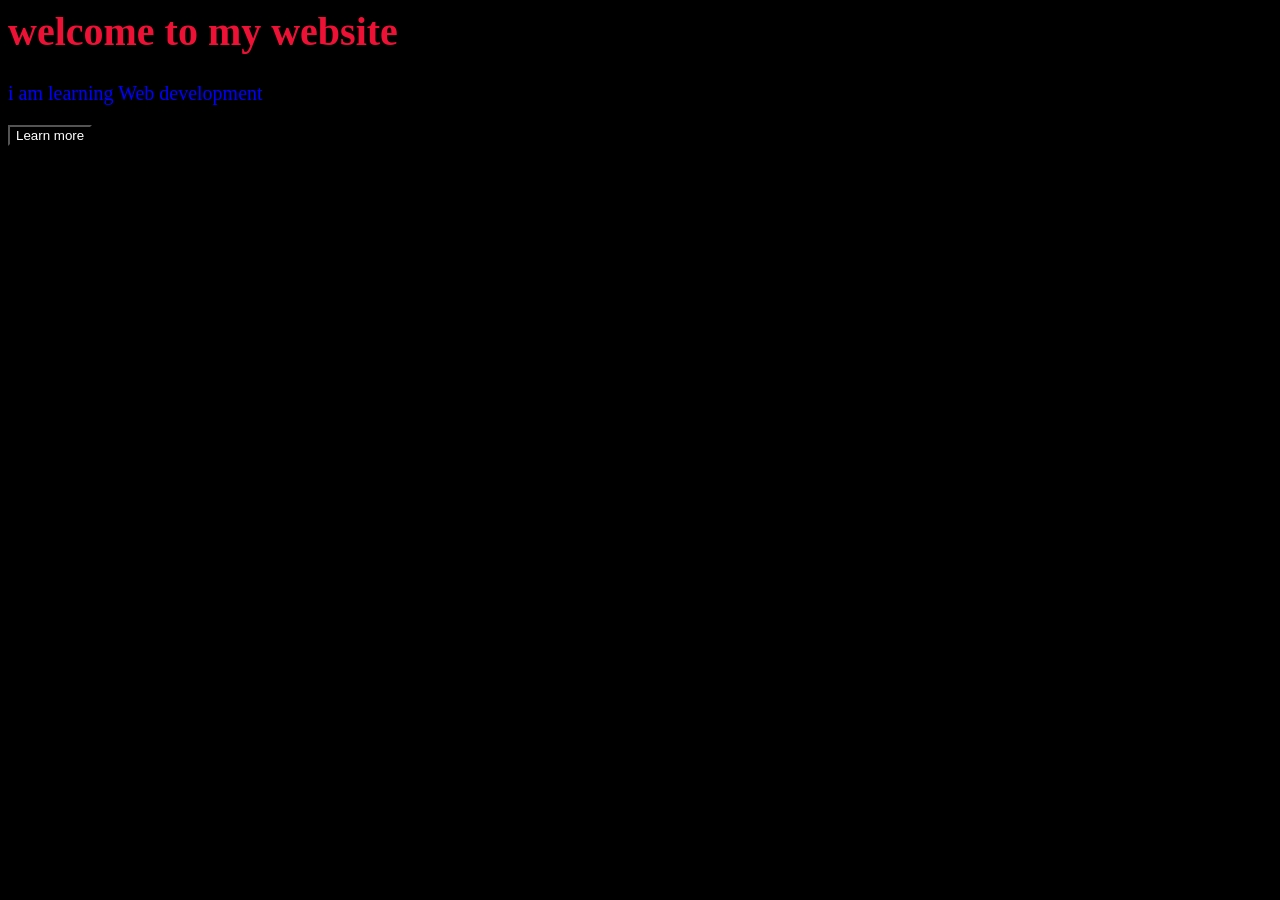
<file: index.html>
<html>
    <head>
        <title> My website</title>
        <link rel="stylesheet" type="text/css" href="style.css">
        </head>
        <body>
            <h1> welcome to my website</h1>
            <p> i am learning Web development</p>
            <button>Learn more</button>
            </body>
    </html>
</file>
<file: style.css>
body{
    background-color:black;
}
h1{
    color:rgb(238, 17, 54);
    font-size:40px;
}
p{
    color:blue;
    font-size:20px;
}
button{
    background-color:black;
    color:white;
}
</file>
